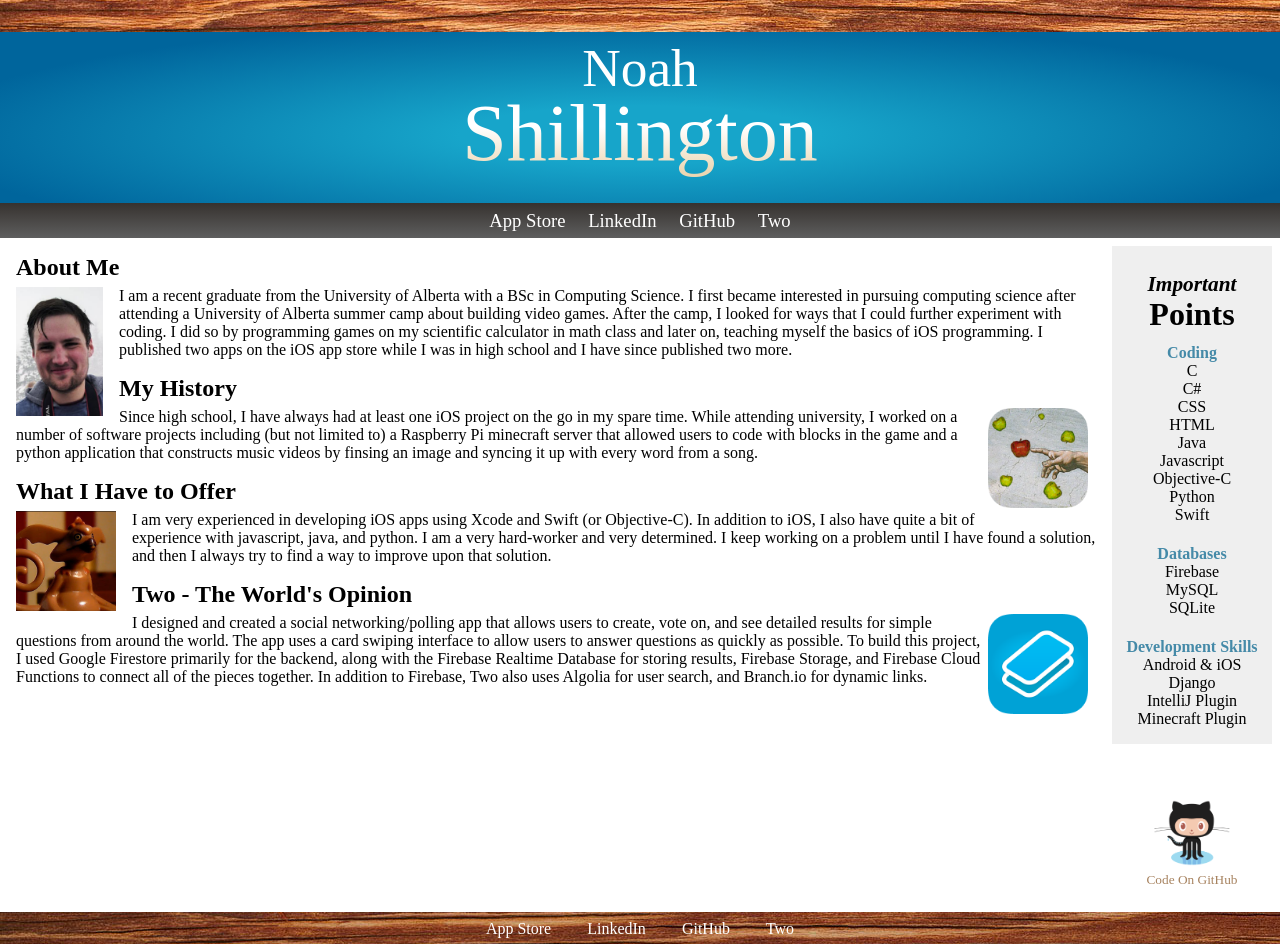
<file: index.html>
<!-- CC BY-SA 4.0 2017 Panayioti Koukoulas and Noah Shillington. -->

<!DOCTYPE html>
<html lang="en">
  <head>
    <title>Noah Shillington</title>
    <link rel="stylesheet" href="good.css">
    <meta charset="UTF-8"/>
  </head>
<body>

<div class="container">
  <div class="topBar">
  </div>
  <div class="header">
    <div class="logo">Noah<br/>Shillington</div>
    <div class="slogan"></div>
    <div class="mainNav">
      <ol>
       <li><a href="https://itunes.apple.com/ca/developer/shillington-sons/id418794752" target="_blank">App Store</a></li>
       <li><a href="https://www.linkedin.com/in/noah-shillington-346ba110b/" target="_blank">LinkedIn</a></li>
       <li><a href="https://github.com/nshillin" target="_blank">GitHub</a></li>
       <li><a href="https://two.gl" target="_blank">Two</a></li>
     </ol>
     </div>
  </div>

  <div class="sidebars">
  <div class="sidebar1">
  <h3>Important</h3>
  <h1>Points</h1>
  <ol>
     <li><h4>Coding</h4>
       C<br/>C#<br/>CSS<br/>HTML<br/>Java<br/>Javascript<br/>Objective-C<br/>Python<br/>Swift</li>
     <li><h4>Databases</h4>
     Firebase<br/>MySQL<br/>SQLite</li>
     <li><h4>Development Skills</h4>
     Android & iOS<br/>Django<br/>IntelliJ Plugin<br/>Minecraft Plugin<br/></li>
   </ol>
  </div>

  <div class="sidebar2">
    <div>
    <a href="https://github.com/nshillin/CMPUT404-assignment-css-hell/tree/master/homepage">
      <img src="assets/Octocat.png" alt="Octocat" width=80 height=66>
    <br/>Code On GitHub
  </a>
    </div>
  </div>
  </div>

  <div class="content">
    <h2>About Me</h2>
    <img src="assets/noah.png" alt="Noah" width=87 height=129 style="float:left;" />
    I am a recent graduate from the University of Alberta with a BSc in Computing Science. I first became interested in pursuing computing science after attending a University of Alberta summer camp about building video games. After the camp, I looked for ways that I could further experiment with coding. I did so by programming games on my scientific calculator in math class and later on, teaching myself the basics of iOS programming. I published two apps on the iOS app store while I was in high school and I have since published two more.
    <p></p><h2>My History</h2>
    <img src="assets/gods-finger.png" alt="app-icon" width=100 height=100  style="float:right;" />
    Since high school, I have always had at least one iOS project on the go in my spare time. While attending university, I worked on a number of software projects including (but not limited to) a Raspberry Pi minecraft server that allowed users to code with blocks in the game and a python application that constructs music videos by finsing an image and syncing it up with every word from a song.
    <p></p><h2>What I Have to Offer</h2>
    <img src="assets/Profile-Icon.jpg" alt="profile-icon" width=100 height=100 style="float:left;" />
    I am very experienced in developing iOS apps using Xcode and Swift (or Objective-C). In addition to iOS, I also have quite a bit of experience with javascript, java, and python. I am a very hard-worker and very determined. I keep working on a problem until I have found a solution, and then I always try to find a way to improve upon that solution.
    <p></p><h2>Two - The World's Opinion</h2>
    <img src="assets/Two-Icon.png" alt="Two-Icon" width=100 height=100 style="float:right;" />
    I designed and created a social networking/polling app that allows users to create, vote on, and see detailed results for simple questions from around the world. The app uses a card swiping interface to allow users to answer questions as quickly as possible. To build this project, I used Google Firestore primarily for the backend, along with the Firebase Realtime Database for storing results, Firebase Storage, and Firebase Cloud Functions to connect all of the pieces together. In addition to Firebase, Two also uses Algolia for user search, and Branch.io for dynamic links.
    </div>
  <div class="footer">
    <div class="bottomNav">
      <ol>
      <li><a href="https://itunes.apple.com/ca/developer/shillington-sons/id418794752" target="_blank">App Store</a></li>
      <li><a href="https://www.linkedin.com/in/noah-shillington-346ba110b/" target="_blank">LinkedIn</a></li>
      <li><a href="https://github.com/nshillin" target="_blank">GitHub</a></li>
      <li><a href="https://two.gl" target="_blank">Two</a></li>
    </ol>
  </div>
  </div>
  </div>
</body>
</html>
</file>
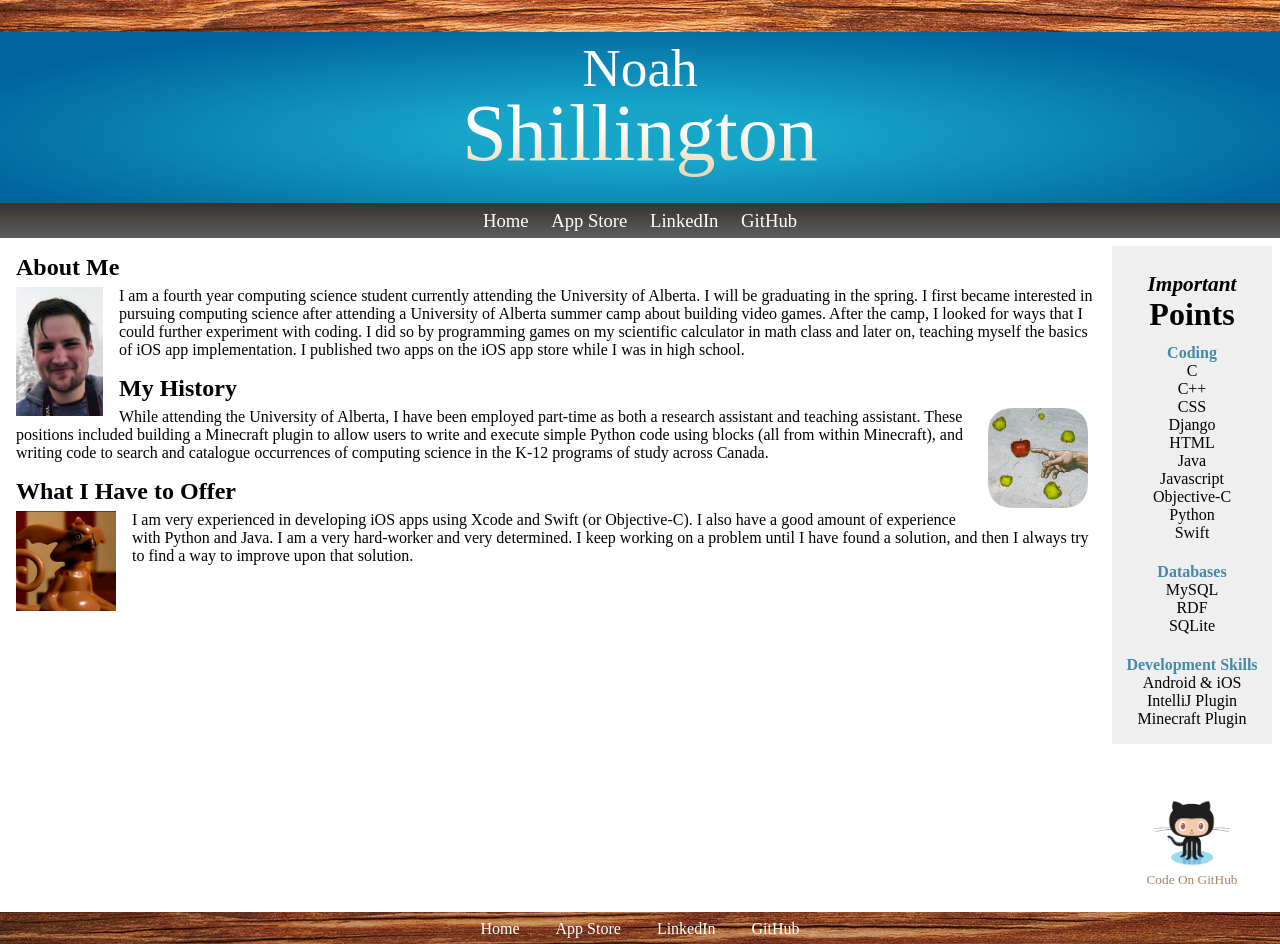
<file: good.html>
<!-- CC BY-SA 4.0 2017 Panayioti Koukoulas and Noah Shillington. -->

<!DOCTYPE html>
<html lang="en">
  <head>
    <title>Noah Shillington</title>
    <link rel="stylesheet" href="good.css">
    <meta charset="UTF-8"/>
  </head>
<body>
 <!--Links that lead nowhere will use href="#"-->

<div class="container">
  <div class="topBar">
    <!--
    <img src="assets/wood_panel_desktop_by_doodler326-d8fu07u.png.jpeg" width="100%" height="40px"/>
  -->
  <!-- end .borderTop --></div>
  <div class="header">
    <div class="logo">Noah<br/>Shillington</div>
    <div class="slogan"></div>
    <div class="mainNav">
      <ol>
  	   <li><a href="#">Home</a></li>
       <li><a href="https://itunes.apple.com/ca/developer/shillington-sons/id418794752">App Store</a></li>
       <li><a href="https://www.linkedin.com/in/noah-shillington-346ba110b/">LinkedIn</a></li>
       <li><a href="https://github.com/nshillin">GitHub</a></li>
     </ol>
     </div>
  </div>

  <div class="sidebars">
  <div class="sidebar1">
  <h3>Important</h3>
  <h1>Points</h1>
  <ol>
     <li><h4>Coding</h4>
       C<br/>C++<br/>CSS<br/>Django<br/>HTML<br/>Java<br/>Javascript<br/>Objective-C<br/>Python<br/>Swift</li>
     <li><h4>Databases</h4>
     MySQL<br/>RDF<br/>SQLite</li>
     <li><h4>Development Skills</h4>
     Android & iOS<br/>IntelliJ Plugin<br/>Minecraft Plugin<br/></li>
   </ol>
  </div>

  <div class="sidebar2">
    <div>
    <a href="https://github.com/nshillin/CMPUT404-assignment-css-hell/tree/master/homepage">
      <img src="assets/Octocat.png" alt="Octocat" width=80 height=66>
    <br/>Code On GitHub
  </a>
    </div>
  </div>
  </div>

  <div class="content">
    <h2>About Me</h2>
    <img src="assets/noah.png" alt="Noah" width=87 height=129 style="float:left;" />
    I am a fourth year computing science student currently attending the University of Alberta. I will be graduating in the spring. I first became interested in pursuing computing science after attending a University of Alberta summer camp about building video games. After the camp, I looked for ways that I could further experiment with coding. I did so by programming games on my scientific calculator in math class and later on, teaching myself the basics of iOS app implementation. I published two apps on the iOS app store while I was in high school.
    <p></p><h2>My History</h2>
    <img src="assets/gods-finger.png" alt="app-icon" width=100 height=100  style="float:right;" />
    While attending the University of Alberta, I have been employed part-time as both a research assistant and teaching assistant. These positions included building a Minecraft plugin to allow users to write and execute simple Python code using blocks (all from within Minecraft), and writing code to search and catalogue occurrences of computing science in the K-12 programs of study across Canada.
    <p></p><h2>What I Have to Offer</h2>
    <img src="assets/Profile-Icon.jpg" alt="profile-icon" width=100 height=100 style="float:left;" />
    I am very experienced in developing iOS apps using Xcode and Swift (or Objective-C). I also have a good amount of experience with Python and Java. I am a very hard-worker and very determined. I keep working on a problem until I have found a solution, and then I always try to find a way to improve upon that solution.
    </div>
  <div class="footer">
    <div class="bottomNav">
      <ol>
      <li><a href="#">Home</a></li>
      <li><a href="https://itunes.apple.com/ca/developer/shillington-sons/id418794752">App Store</a></li>
      <li><a href="https://www.linkedin.com/in/noah-shillington-346ba110b/">LinkedIn</a></li>
      <li><a href="https://github.com/nshillin">GitHub</a></li>
    </ol>
    <!-- end .footer --></div>
  <!-- end .container --></div>
  </div>
</body>
</html>
</file>
<file: good.css>
/* CC BY-SA 4.0 2017 Panayioti Koukoulas and Noah Shillington. */

/* Colors thanks to https://www.w3schools.com/colors/colors_picker.asp?colorhex=808080 */

body {
	font: 'Helvetica';
	width: 100%;
  margin: 0 auto;
	height: 100%;
	min-height: 100%;
}

h1 {
	line-height: 0.5
}

h2 {
	padding-bottom: 0.25em;
  margin: 0;
}

h3 {
	font-size: 16pt;
	font-style: italic;
	line-height: 0.05
}

h4 {
	color: #458aa8;
	margin-bottom:0;
}

a:link {
    color: #458aa8;
}

a:visited {
    color: #a872a5;
}

.leftBar {

}

.rightBar {
	content: "";
	margin: 0;
  padding: 0;
  float: left;
  height: 700px;
  width: 100%;
  background: #009999;
}

li {
	display: inline;
}

.topBar {
	height: 2em;
	background: saddlebrown;
	background-image: url("assets/header.jpg");
}

.header {
	padding-top: 1em;
	color: white;
	text-align: center;
	background: radial-gradient(ellipse at center, #17a5ca 20%, #00659c 80%);
}

/* http://stackoverflow.com/a/37832765/7010980 Harry */

.logo {
	padding-right:5%;
	padding-left:5%;
	font-size: 60pt;
	background-image: linear-gradient(to bottom, white 60%, #ecd7b3 95%);
	color: transparent;
  -webkit-background-clip: text;
}

.logo::first-line{
	line-height: 0.75;
	font-size: 40pt;
	text-align: right;
}

.slogan {
	padding-right:25%;
	padding-left:10%;
	padding-bottom:1.5em;
	font-size: 12pt;
	color: white;
}

.header .mainNav {
	background: linear-gradient(to bottom, #36322f 0%,#5e5e5e 100%);
	padding: 5pt;
}

.mainNav li {
	font-size: 14pt;
	color: white;
	margin: 0.5em
}

ol {
	padding: 0em;
	margin-top: 0em;
	margin-bottom: 0px;
}

.mainNav a {
	color: white;
	text-decoration: none;
}

.mainNav a:hover {
	color: #17a5ca;
}

.sidebars {
	margin: 0.5em;
  width: 10em;
  float: right;
	text-align: center;
}

.sidebar1 {
	padding-bottom: 1em;
	padding-top: 1em;
	background-color: #efefef;
}

.sidebar2 {
	padding-top: 3.5em;
	padding-bottom: 1em;
	width: 10em;
	text-align: center;
}

.sidebar2 a {
	font-size: 10pt;
	color: #a78360;
	text-decoration: none;
}

.sidebar2 img {
	margin-left: auto;
  margin-right: auto;
}

.content {
	margin: 1em;
}

.content img {
	padding-right: 1em;
	padding-bottom: 0.5em;
}

/* http://stackoverflow.com/a/689290/7010980 Jon Winstanley */

.footer {
	clear: both;
  position: relative;
  height: 2em;
  margin-top: -2em;
	background: saddlebrown;
	background-image: url("assets/footer.jpg");
	width: 100%;
	font-size: 12pt;
	color: white;
	text-align: center;
}

.bottomNav {
	padding-top: 0.5em;
}

.bottomNav li {
	margin: 1em
}

.bottomNav a {
	color: white;
	text-decoration: none;
}
</file>
